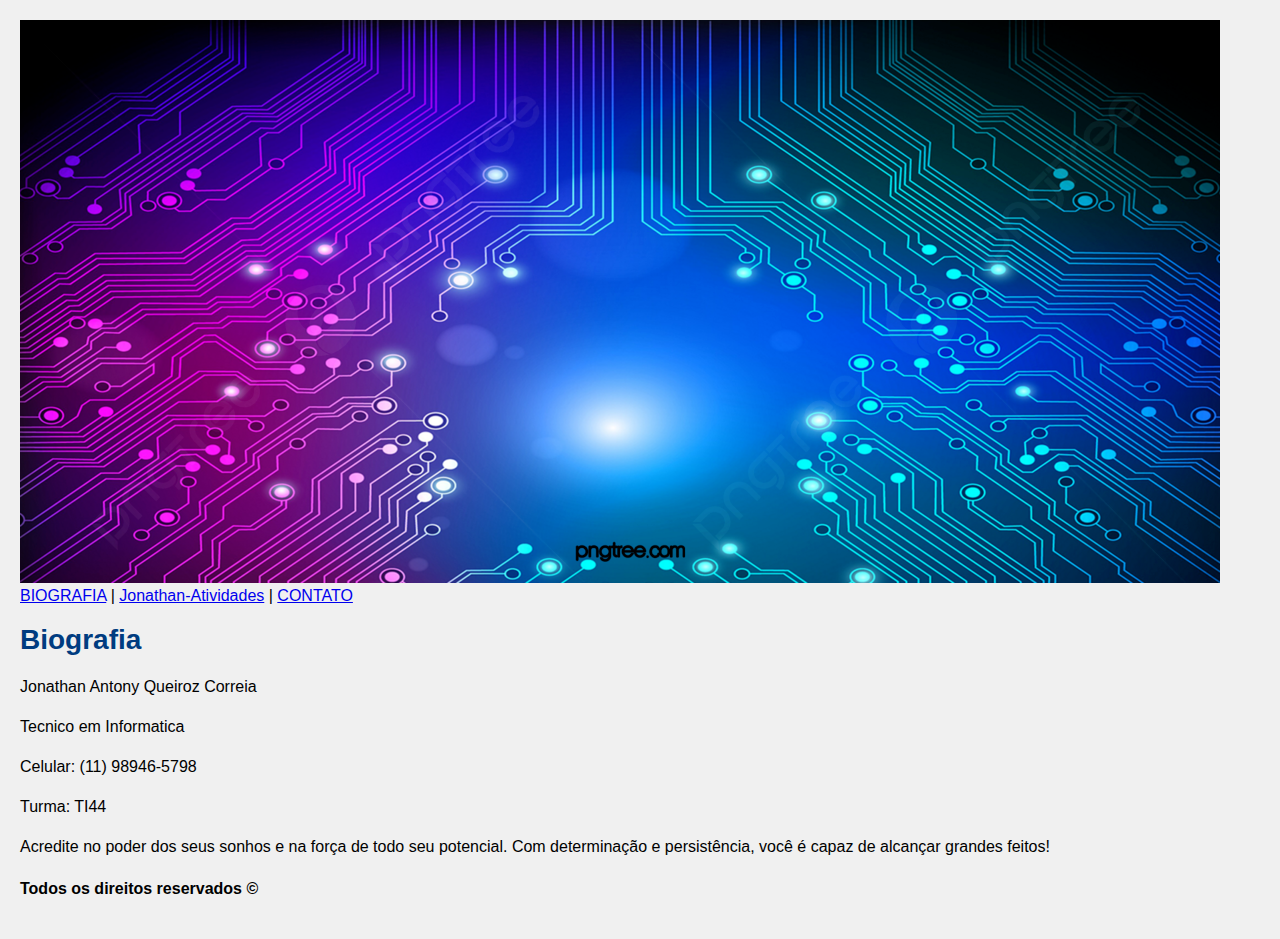
<file: Jonathan-Biografia.html>
<!DOCTYPE html>
<html lang="en">
<head>
    <meta charset="UTF-8">
    <meta name="viewport" content="width=device-width, initial-scale=1.0">
    <title>Jonathan Antony Queiroz Correia</title>

    <link rel="stylesheet" href="Estilo.css">
</head>
<body>
    
    <div id="principal">
        <img src="Imagem/ti.jpg" alt="">


    <div id="menu">
        <a href="biografia.html">BIOGRAFIA</a> |
        <a href="campanhas-publicitarias.html">Jonathan-Atividades</a> |
        <a href="contato.html">CONTATO</a>
        
    <div id="conteudo">

       <h1>Biografia</h1>
       <p>
       Jonathan Antony Queiroz Correia
       </p> 

       <p>
        Tecnico em Informatica
       </p>

       <p>
        Celular: (11) 98946-5798
       </p>

       <p>
        Turma: TI44
       </p>

       <p>
        Acredite no poder dos seus sonhos e na força de todo seu potencial. Com determinação e persistência, você é capaz de alcançar grandes feitos! 
       </p>

    </div>

     <div id="rodape">
        <h4>Todos os direitos reservados ©</h4> <!--atalho para copyright alt+0169-->

     </div>

     

</body>
</html>
</file>
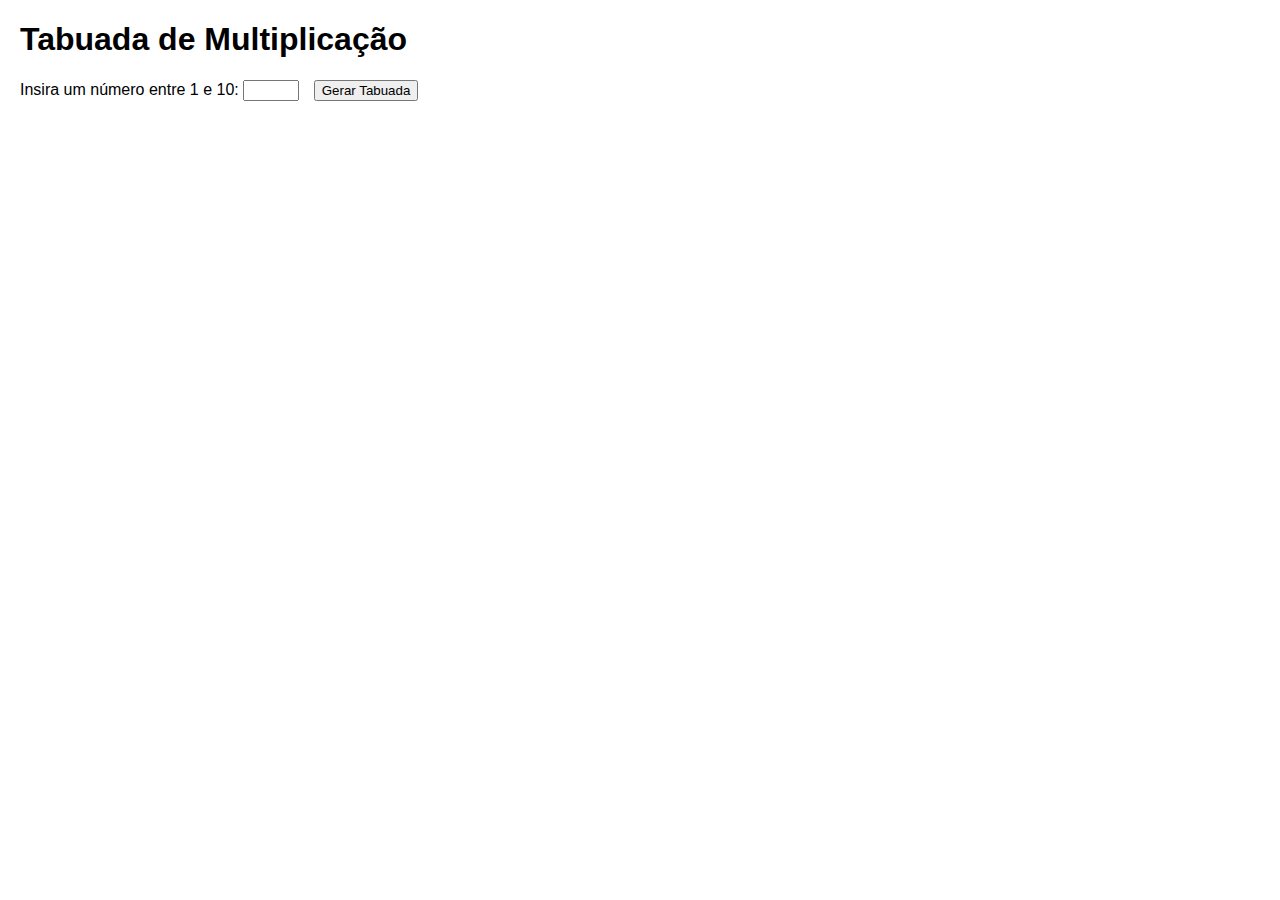
<file: Atividades/Atividade012.html>
<!DOCTYPE html>
<html lang="pt-br">
<head>
    <meta charset="UTF-8">
    <meta name="viewport" content="width=device-width, initial-scale=1.0">
    <title>Tabuada de Multiplicação</title>
    <style>
        body {
            font-family: Arial, sans-serif;
            margin: 20px;
        }
        input {
            margin-right: 10px;
        }
        #resultado {
            margin-top: 20px;
        }
    </style>
</head>
<body>
    <h1>Tabuada de Multiplicação</h1>
    <label for="numero">Insira um número entre 1 e 10:</label>
    <input type="number" id="numero" min="1" max="10">
    <button onclick="gerarTabuada()">Gerar Tabuada</button>
 
    <div id="resultado"></div>
 
    <script>
        function gerarTabuada() {
            const numero = parseInt(document.getElementById('numero').value);
            const resultadoDiv = document.getElementById('resultado');
 
            if (isNaN(numero) || numero < 1 || numero > 10) {
                resultadoDiv.innerHTML = '<p style="color: red;">Número inválido! Por favor, insira um número entre 1 e 10.</p>';
                return;
            }
 
            let tabuada = `<h2>Tabuada do ${numero}:</h2>`;
            for (let i = 1; i <= 10; i++) {
                tabuada += `<p>${numero} x ${i} = ${numero * i}</p>`;
            }
 
            resultadoDiv.innerHTML = tabuada;
        }
    </script>
</body>
</html>
</file>
<file: Estilo.css>
body {
    background: black url(https://static.vecteezy.com/system/resources/previews/006/929/681/large_2x/abstract-background-bokeh-circle-light-blue-abstract-blue-effect-background-light-blue-abstract-background-free-photo.jpg);
    font-family: Arial, Helvetica, sans-serif;
    margin: 0;
    padding: 20px;
    background-color: #f0f0f0;
}

#titulo-principal {
    color: rgb(0, 68, 255);
    font-size: 24px;
    text-align: center;
}

.destaque{
    
    background-color: yellow;
    padding: 10px;
    border: 1px solid black; 

}

.container {

background-color: #f0f0f0;
padding: 20px;
margin: 20px;

}



.box {

    background-color: lightblue;
    padding: 10px;
    margin: 10px;
    
}



h1 {

    color: rgb(0, 60, 128);
    font-size: 28px;
    
}

p {

   font-size: 16px;
   line-height: 1.5;

}

span {

font-size: bold;
color: red;

}

.Linha-Divisoria {
    border: 10;
    height: 10px;
    background: rgb(0, 0, 0);
    margin: 20px 0;
}
</file>
